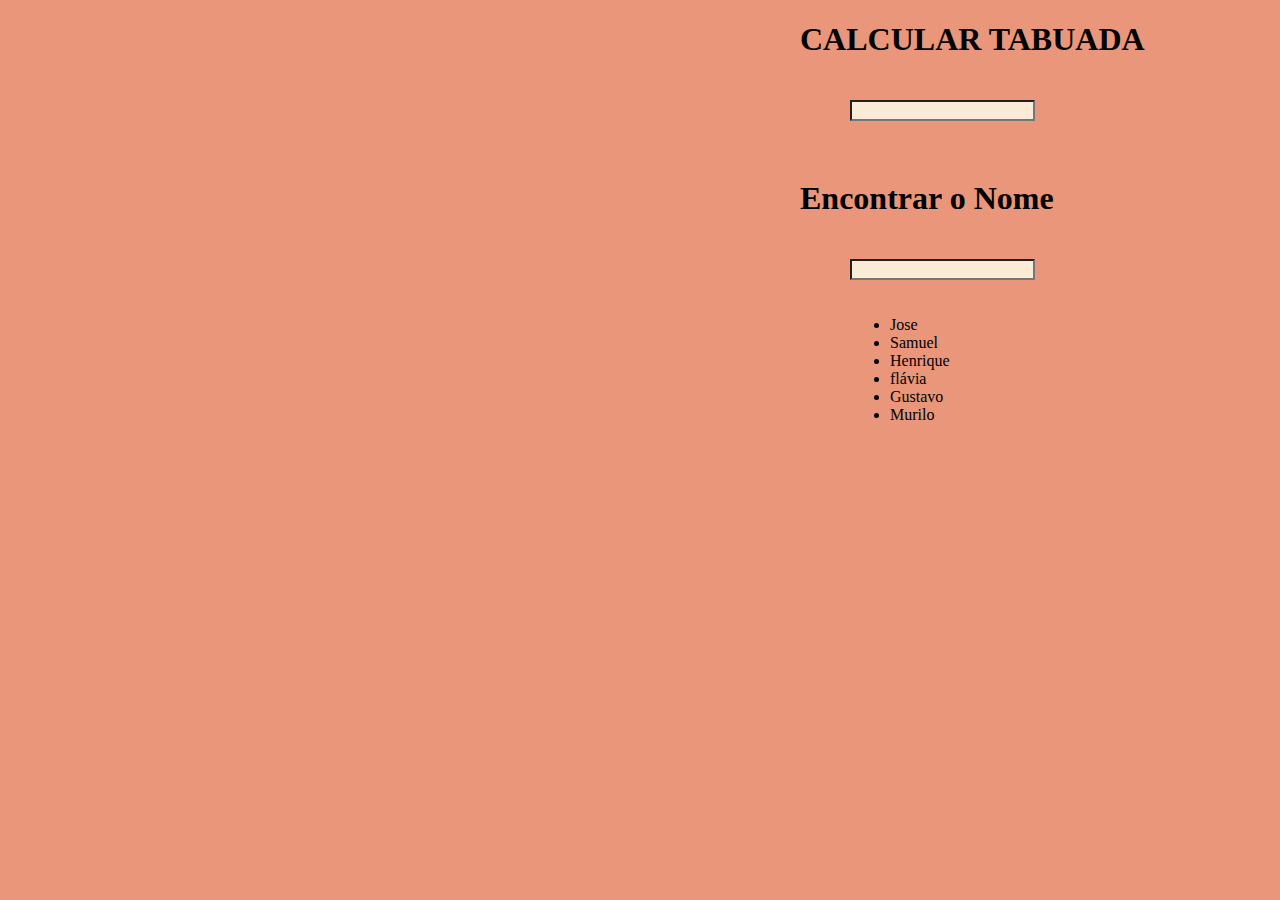
<file: tabuada.html>
<!DOCTYPE html>
<html lang="PT-BR">

<head>
    <meta charset="UTF-8">
    <meta name="viewport" content="width=device-width, initial-scale=1.0">
    <link rel="stylesheet" href="style.css">
    <title>ONINPUT</title>
    <script>
        function Nomes() {
            const nomeInput = document.getElementById('nomeInput');
            const listaNomes = document.getElementById('listaNomes');
            const termo = nomeInput.value.toLowerCase();

            const nomes = listaNomes.getElementsByTagName('li');
            for (let index = 0; index < nomes.length; index++) {
                const nome = nomes[index].textContent.toLowerCase();
                if (nome.includes(termo)) {
                    nomes[index].innerHTML = nome.replace(termo, `<strong>${termo}</strong>`);
                } else {
                    nomes[index].innerHTML = nome;
                }
            }
        }
    
        function Tabuada() {
            const numeroInput = document.getElementById('numeroInput');
            const tabuadaDiv = document.getElementById('tabuada');
            const numero = parseInt(numeroInput.value);

            if (!isNaN(numero)) {
                tabuadaDiv.innerHTML = '';

                for (let contador = 1; contador <= 10; contador++) {
                    const resultado = numero * contador;
                    const paragrafo = document.createElement('p');
                    paragrafo.textContent = `${numero} x ${contador} = ${resultado}`;
                    tabuadaDiv.appendChild(paragrafo);
                }
            } else {
                tabuadaDiv.innerHTML = 'Digite um número válido.';
            }
        }
    </script>
</head>

<body>
    <h1>CALCULAR TABUADA</h1>
    <input type="number" id="numeroInput" oninput="Tabuada()">
    <div id="tabuada"></div>

    <br>
    <h1>Encontrar o Nome</h1>
    <input type="text" id="nomeInput" oninput="Nomes()">
    <ul id="listaNomes">
        <li>Jose</li>
        <li>Samuel</li>
        <li>Henrique</li>
        <li>flávia</li>
        <li>Gustavo</li>
        <li>Murilo</li>
    </ul>
</body>

</html>
</file>
<file: style.css>
body {
    background-color: coral;
    margin: 0;
    
}

.forms {
    text-align: center;
    margin-bottom: 30px;
    margin-left: 50px;
    font-size: 30px;
    font-family: system-ui, -apple-system, BlinkMacSystemFont, 'Segoe UI', Roboto, Oxygen, Ubuntu, Cantarell, 'Open Sans', 'Helvetica Neue', sans-serif;

}

.forms input {
    background-color: wheat;
    font-size: 30px;
}

.forms label {
    font-size: 30px;
    font-family: system-ui, -apple-system, BlinkMacSystemFont, 'Segoe UI', Roboto, Oxygen, Ubuntu, Cantarell, 'Open Sans', 'Helvetica Neue', sans-serif;
}
#div {
    margin-left: 770px;
    background-color: wheat;
    width: 250px;
    height: 150px;
    margin-top: 10px;

}
#div2 {
    margin-top: 10px;
}
body {
    background-color: darksalmon;
    margin: 0;
    
}

input{
    margin-top: 20px;
    margin-left: 850px;
    margin-bottom: 20px;
    background-color: antiquewhite;
}

ul{
    margin-left: 850px;
}
h1{
    margin-left: 800px;
}
div{
    padding-left: 900px;
}
</file>
